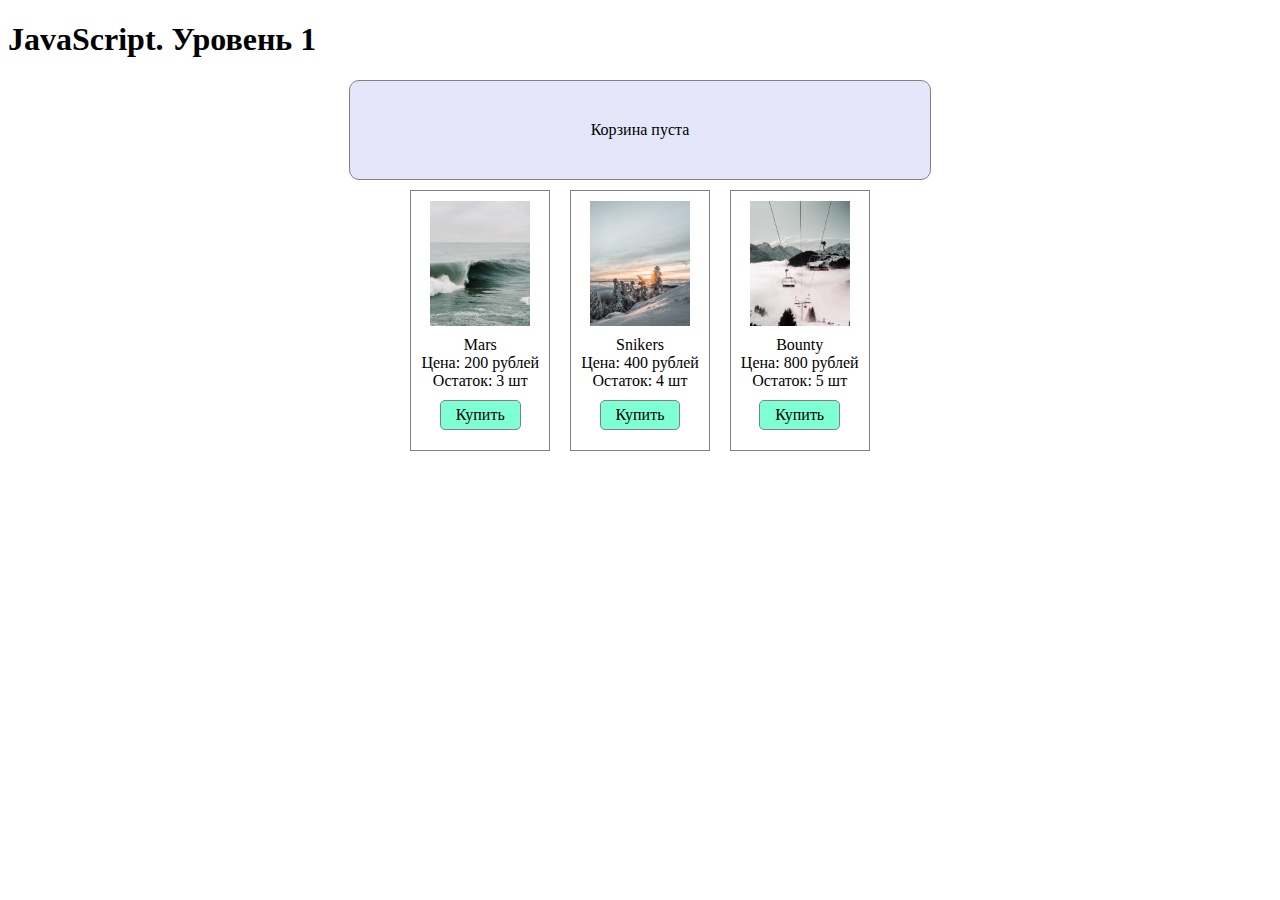
<file: index.html>
<!DOCTYPE html>
<html lang="ru">

<head>
    <meta charset="UTF-8">
    <meta http-equiv="X-UA-Compatible" content="IE=edge">
    <meta name="viewport" content="width=device-width, initial-scale=1.0">
    <link rel="stylesheet" href="css/main.css?v=3">
    <!-- <script src="js/first.js" defer></script> -->
    <!-- <script src="js/second.js" defer></script> -->
    <!-- <script src="js/third.js" defer></script> -->
    <!-- <script src="js/fifth.js" defer></script> -->
    <script src="js/sixth.js" defer></script>
    <title>GB. JavaScript #1</title>
</head>

<body>
    <h1 class="pagetitle">JavaScript. Уровень 1</h1>
    <article class="main">
        <section class="fromLesson">
            <div class="gameWrapper" id='gameWrapper'></div>
        </section>
        <section class="first">
            <div id="tableBox"></div>
        </section>
        <section class="second">
            <div id="basket" class="basket"></div>
        </section>
    </article>
</body>

</html>
</file>
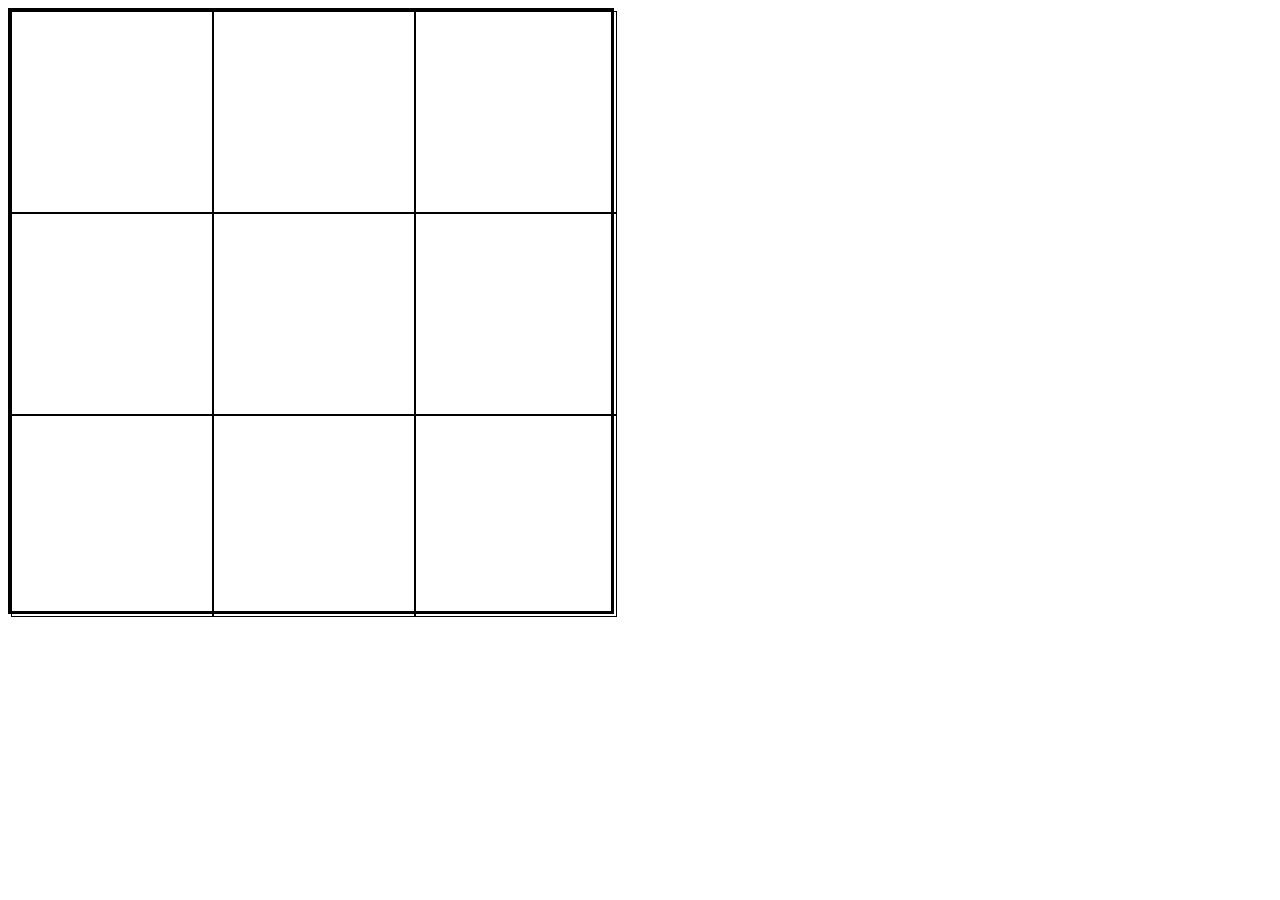
<file: js/lesson 6/index.html>
<html>
  <meta charset="UTF-8" />
  <head>
    <link rel="stylesheet" href="styles.css" />
    <script src="script.js"></script>
  </head>


  <body>
    <div class="gameWrapper" id='gameWrapper'>
      
    </div>
  </body>
</html>
</file>
<file: css/main.css>
.main {
  max-width: 1024px;
  margin: 0 auto;
}

.blackarea {
  background-color: #000;
  color: #fff;
}

.tablebox {
  margin: 0 auto;
  text-align: center;
  text-align: -webkit-center;
}

.mytable {
  border-collapse: collapse;
}

td, th {
  font-size: 1.4em;
  font-weight: 600;
}

.tblCell {
  border: 1px solid gray;
  width: 47px;
  height: 47px;
  font-size: 1.8em;
  text-align: center;
  -webkit-box-sizing: border-box;
          box-sizing: border-box;
}

.tblCell:hover {
  cursor: pointer;
  font-size: 2em;
  -webkit-box-sizing: border-box;
          box-sizing: border-box;
  z-index: 1;
}

.hide {
  display: none;
}

.red-border {
  border: 1px solid red;
  -webkit-box-shadow: 0 0 5px red;
          box-shadow: 0 0 5px red;
}

.basket {
  max-width: 500px;
  text-align: center;
  border: 1px solid gray;
  border-radius: 10px;
  padding: 40px;
  margin: 50px;
  background-color: lavender;
  margin: 0 auto;
}

.basket-main {
  position: relative;
}

.basket-sectHide {
  position: absolute;
  width: 100%;
  visibility: hidden;
  opacity: 0;
  -webkit-transition: 0.6s;
  transition: 0.6s;
  -webkit-transform: translate(0, -100%);
          transform: translate(0, -100%);
}

.basket-sections {
  background-color: cadetblue;
  border-radius: 40px;
  overflow-x: clip;
  visibility: visible;
  opacity: 1;
  -webkit-animation-duration: 1s;
          animation-duration: 1s;
  -webkit-animation-name: slidein;
          animation-name: slidein;
}

.basket-sections input {
  width: 85%;
  margin: 10px auto;
}

.basket-sections > span {
  display: block;
  background-color: rgba(44, 44, 44, 0.5);
  color: #fff;
}

.basket-sections > span:hover {
  cursor: pointer;
  font-weight: 700;
  text-decoration: underline;
  background-color: rgba(26, 24, 24, 0.5);
}

.basket-prod {
  padding: 0 0 8px 0;
}

.basket-prod-operation {
  background-color: green;
  display: -webkit-inline-box;
  display: -ms-inline-flexbox;
  display: inline-flex;
  padding: 3px;
  -webkit-box-pack: center;
      -ms-flex-pack: center;
          justify-content: center;
  margin: 0;
  color: #fff;
  font-family: Verdana, Geneva, Tahoma, sans-serif;
}

.basket-prod-operation__minus {
  border-radius: 10px 0 0 10px;
  border-right: 1px solid #f8f8ecda;
  min-width: 30px;
}

.basket-prod-operation__minus:hover {
  cursor: pointer;
  background-color: #38c244;
}

.basket-prod-operation__minus:active {
  background-color: #32533b;
  font-weight: 900;
}

.basket-prod-operation__plus {
  border-radius: 0 10px 10px 0;
  border-left: 1px solid #f8f8ecda;
  min-width: 30px;
}

.basket-prod-operation__plus:hover {
  cursor: pointer;
  background-color: #38c244;
}

.basket-prod-operation__plus:active {
  background-color: #32533b;
  font-weight: 900;
}

@-webkit-keyframes slidein {
  from {
    -webkit-transform: translate(100% 0);
            transform: translate(100% 0);
    opacity: 0;
  }
  to {
    -webkit-transform: translate(0 0);
            transform: translate(0 0);
    opacity: 1;
  }
}

@keyframes slidein {
  from {
    -webkit-transform: translate(100% 0);
            transform: translate(100% 0);
    opacity: 0;
  }
  to {
    -webkit-transform: translate(0 0);
            transform: translate(0 0);
    opacity: 1;
  }
}

.products {
  display: -webkit-box;
  display: -ms-flexbox;
  display: flex;
  -ms-flex-wrap: wrap;
      flex-wrap: wrap;
  -webkit-box-pack: center;
      -ms-flex-pack: center;
          justify-content: center;
  -ms-flex-line-pack: center;
      align-content: center;
}

.products-items {
  margin: 10px;
  border: 1px solid gray;
  padding: 10px;
  max-width: 150px;
  text-align: center;
  display: -webkit-box;
  display: -ms-flexbox;
  display: flex;
  -webkit-box-orient: vertical;
  -webkit-box-direction: normal;
      -ms-flex-direction: column;
          flex-direction: column;
  -webkit-box-sizing: border-box;
          box-sizing: border-box;
}

.products-items__pic {
  max-width: 100px;
  margin: 0 auto 10px auto;
}

.products-items__pic:hover {
  cursor: pointer;
}

.products-items__btn {
  display: block;
  margin: 10px auto;
  padding: 5px 15px;
  border: 1px solid gray;
  border-radius: 5px;
  background-color: aquamarine;
}

.products-items__btn:hover {
  cursor: pointer;
  background-color: #cdf7ee;
}

.products-items__btn:active {
  background-color: #fff;
  font-weight: 600;
  -webkit-box-shadow: 0 0 5px 5px #aad5f8;
          box-shadow: 0 0 5px 5px #aad5f8;
}
/*# sourceMappingURL=main.css.map */
</file>
<file: js/lesson 6/styles.css>
.gameWrapper {
    border: 3px solid black;

    width: 600px;
    height: 600px;

    display: grid;
    grid-template-columns: repeat(3, 1fr);
}

.tile {
    border: 1px solid black;
    display: flex;
    justify-content: center;
    align-items: center;
    width: 200px;
    height: 200px;
}

.tileImage {
    width: 100%;
    height: auto;
}
</file>
